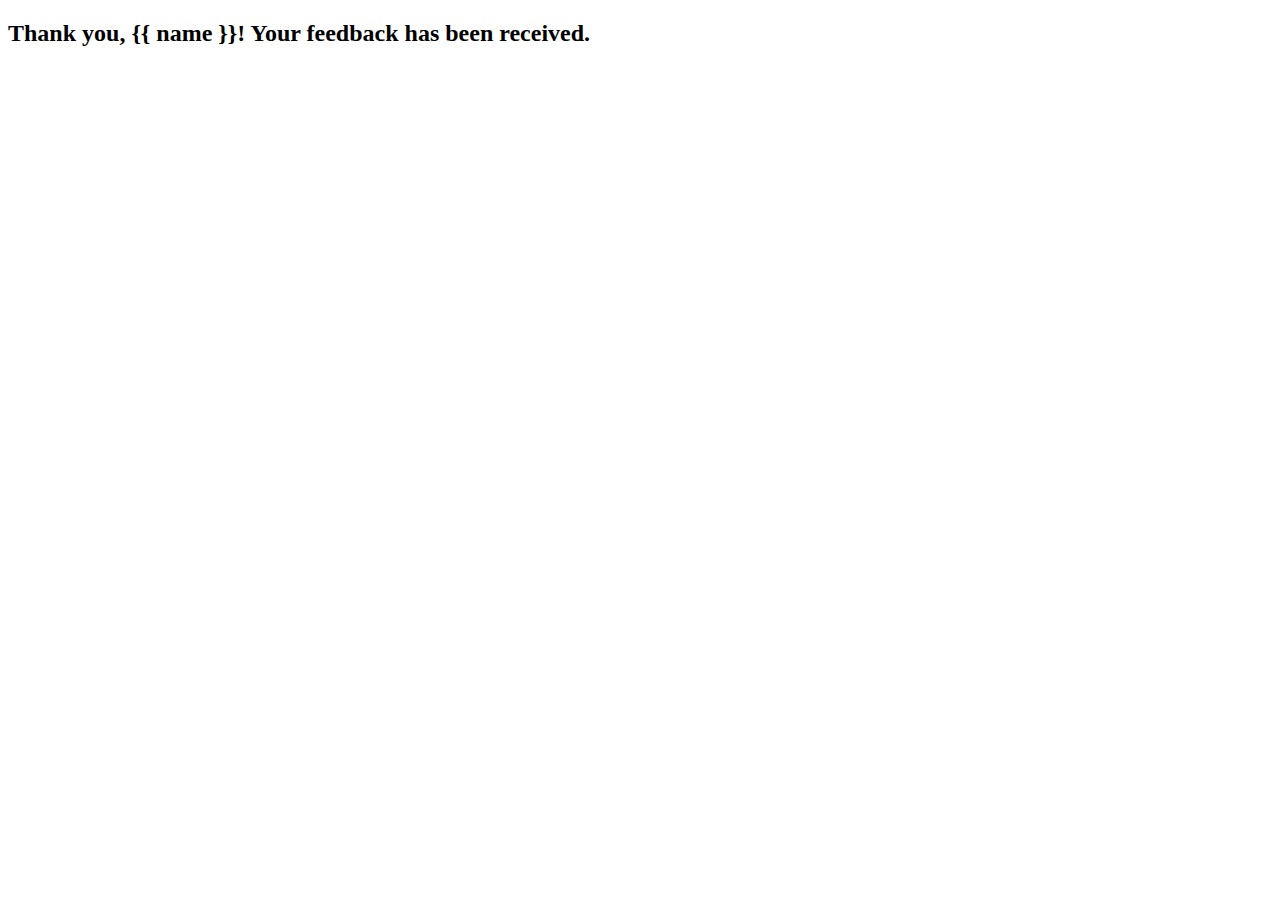
<file: success.html>
<!DOCTYPE html>
<html lang="en">
<head>
    <meta charset="UTF-8">
    <title>Thank You</title>
</head>
<body>
    <h2>Thank you, {{ name }}! Your feedback has been received.</h2>
</body>
</html>
</file>
